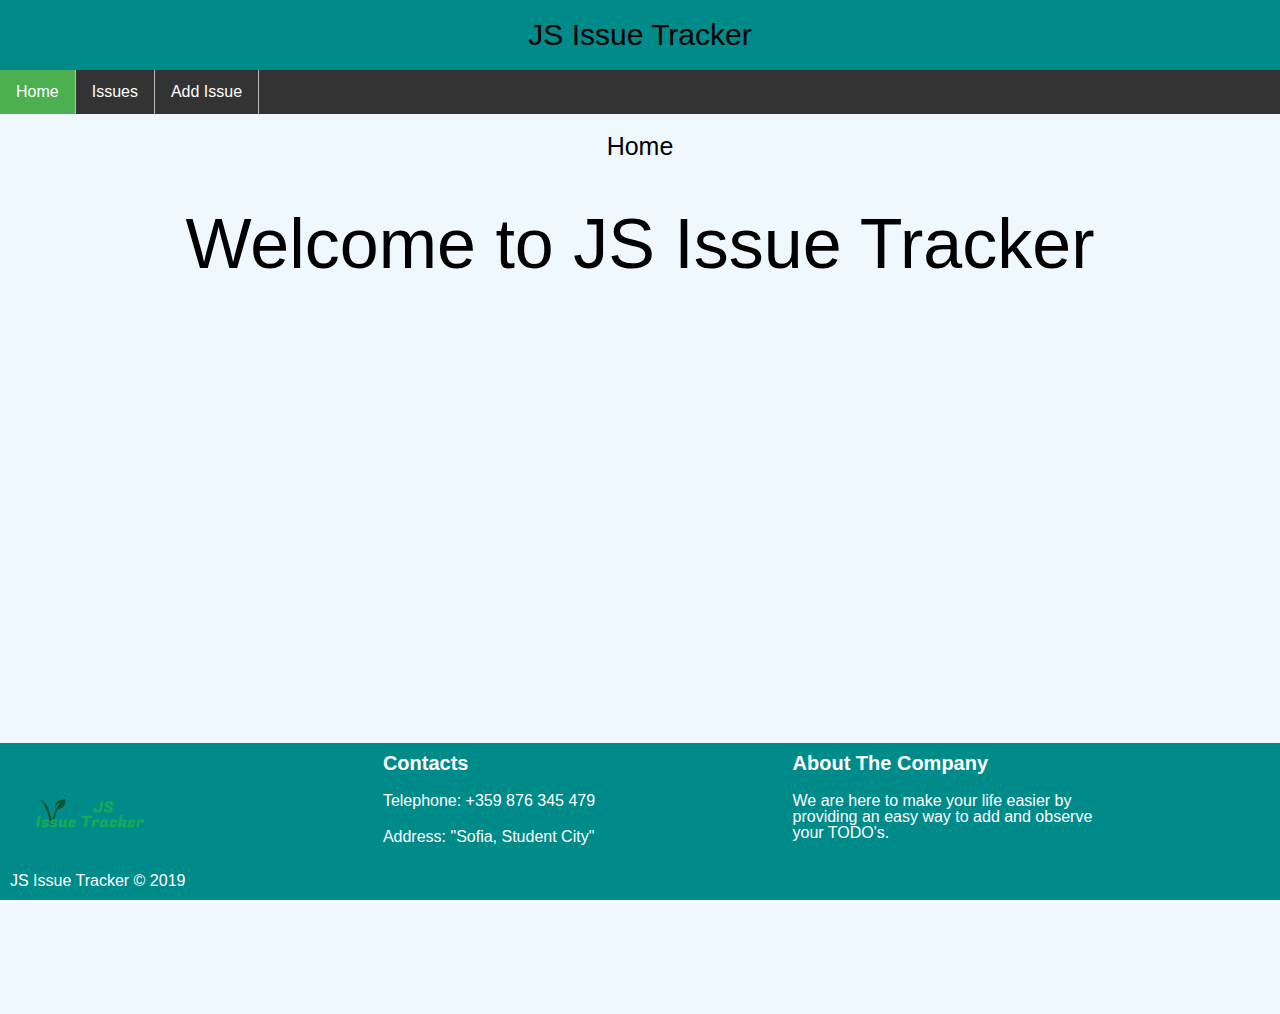
<file: index.html>
<!DOCTYPE html>
<html>
  <head>
    <meta charset="utf-8">
    <title>JS Issue Tracker</title>

    <!-- Styles -->
    <link rel="stylesheet" type="text/css" href="./style.css" />
  </head>
  <body>
    <header>
      <h2>JS Issue Tracker</h2>
    </header>

    <nav>
      <ul>
        <li><a class="active" href="index.html">Home</a></li>
        <li><a href="issues.html">Issues</a></li>
        <li><a href="add-issue.html">Add Issue</a></li>
      </ul>
    </nav>

    <section class="page-body">
      <h1 class="page-title">Home</h1>
      <h1 class="site-description">Welcome to JS Issue Tracker</h1>
    </section>

    <footer>
      <section class="footer-section">
        <img class="logo" src="logo.png" alt="JS Issue Tracker">
        <h1>JS Issue Tracker © 2019</h1>
      </section>

      <section class="footer-section">
        <h2 class="footer-section-title">Contacts</h2>
        <span class="footer-section-item">Telephone: +359 876 345 479</span>
        <span class="footer-section-item">Address: "Sofia, Student City"</span>
      </section>

      <section class="footer-section">
        <h2 class="footer-section-title">About The Company</h2>
        <span class="footer-section-item">We are here to make your life easier by providing an easy way to add and observe your TODO's.</span>
      </section>
    </footer>

    <script src="main.js"></script>
  </body>
</html>
</file>
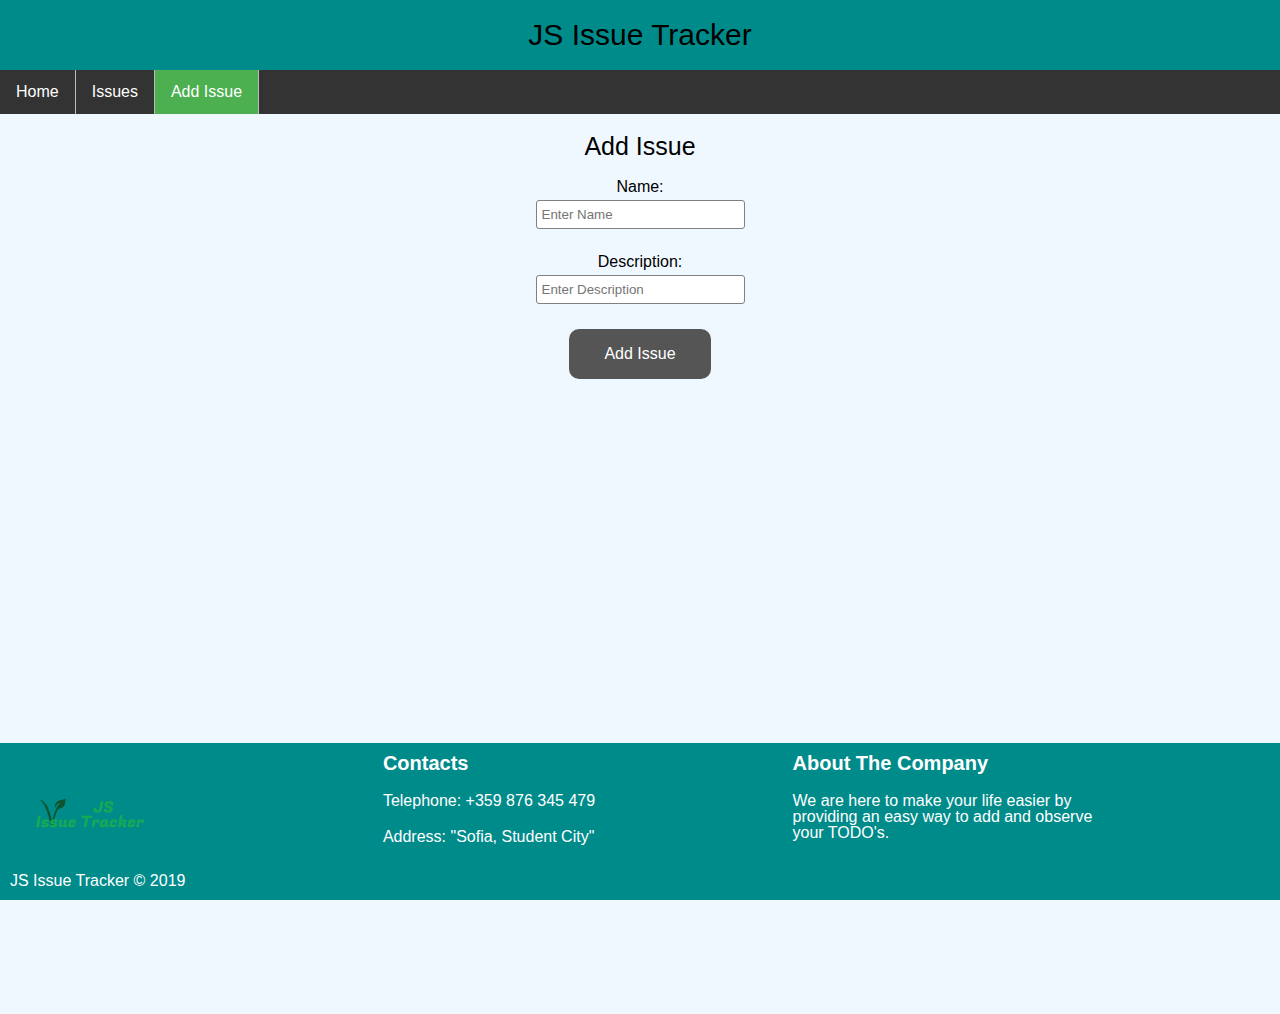
<file: add-issue.html>
<!DOCTYPE html>
<html>
  <head>
    <meta charset="utf-8">
    <title>JS Issue Tracker</title>

    <!-- Styles -->
    <link rel="stylesheet" type="text/css" href="./style.css" />
  </head>
  <body onload="resetWarnings()">
    <header>
      <h2>JS Issue Tracker</h2>
    </header>
    <nav>
      <ul>
        <li><a href="index.html">Home</a></li>
        <li><a href="issues.html">Issues</a></li>
        <li><a class="active" href="add-issue.html">Add Issue</a></li>
      </ul>
    </nav>
    <section class="page-body">
      <h1 class="page-title">Add Issue</h1>
      <form class="add-issue-form" id="addIssueForm" onsubmit="submitIssueForm(event);">
        <label for="issue_name_input">Name:</label>
        <input
          class="form-input"
          type="text"
          name="issue_name"
          id="issue_name_input"
          placeholder="Enter Name"/>
        <label for="issue_name" class="warning" id="name-warning">*Name is required</label>
        <label for="issue_description">Description:</label>
        <input
        class="form-input"
        type="text"
        name="issue_description"
        id="issue_description_input"
        placeholder="Enter Description"/>
        <label for="issue_description" class="warning" id="description-warning">*Description is required</label>
        <button class="form-button" type="submit">
          <div id="btn-text">Add Issue</div>
          <div class="loader"></div>
          </button>
      </form>
    </section>

    <footer>
      <section class="footer-section">
        <img class="logo" src="logo.png" alt="JS Issue Tracker">
        <h1>JS Issue Tracker © 2019</h1>
      </section>

      <section class="footer-section">
        <h2 class="footer-section-title">Contacts</h2>
        <span class="footer-section-item">Telephone: +359 876 345 479</span>
        <span class="footer-section-item">Address: "Sofia, Student City"</span>
      </section>

      <section class="footer-section">
        <h2 class="footer-section-title">About The Company</h2>
        <span class="footer-section-item">We are here to make your life easier by providing an easy way to add and observe your TODO's.</span>
      </section>
    </footer>

    <script src="main.js"></script>
  </body>
</html>
</file>
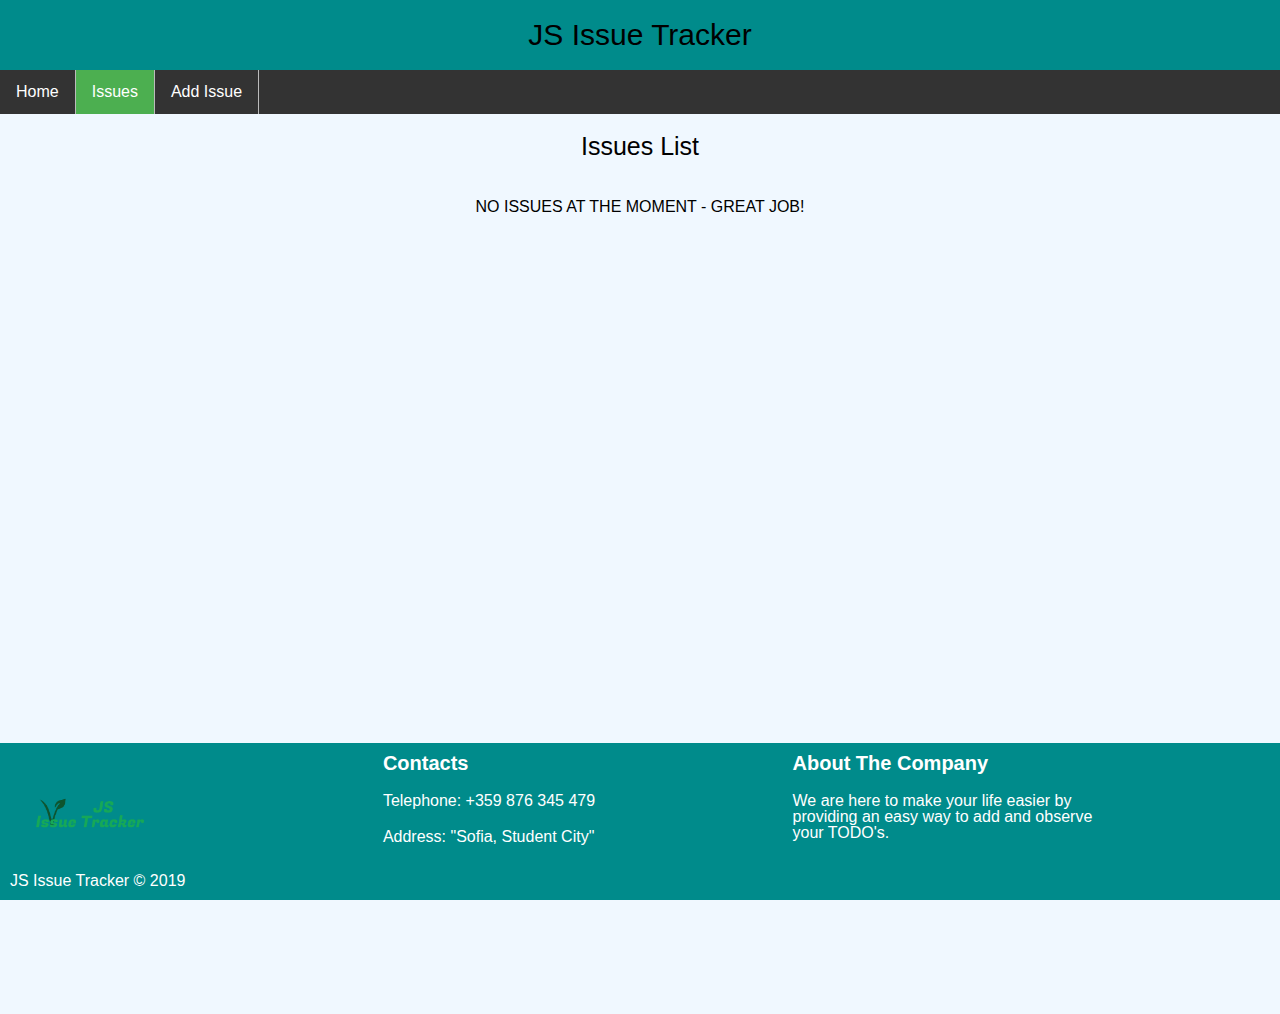
<file: issues.html>
<!DOCTYPE html>
<html>
  <head>
    <meta charset="utf-8">
    <title>JS Issue Tracker</title>

    <!-- Styles -->
    <link rel="stylesheet" type="text/css" href="./style.css" />
  </head>
  <body onload="fetchIssues()">
    <header>
      <h2>JS Issue Tracker</h2>
    </header>
    <nav>
      <ul>
        <li><a href="index.html">Home</a></li>
        <li><a class="active" href="issues.html">Issues</a></li>
        <li><a href="add-issue.html">Add Issue</a></li>
      </ul>
    </nav>
    <section class="page-body">
      <h1 class="page-title">Issues List</h1>

      <h1 class="warning-msg">NO ISSUES AT THE MOMENT - GREAT JOB!</h1>

      <ul class="issues-list"></ul>
    </section>

    <footer>
      <section class="footer-section">
        <img class="logo" src="logo.png" alt="JS Issue Tracker">
        <h1>JS Issue Tracker © 2019</h1>
      </section>

      <section class="footer-section">
        <h2 class="footer-section-title">Contacts</h2>
        <span class="footer-section-item">Telephone: +359 876 345 479</span>
        <span class="footer-section-item">Address: "Sofia, Student City"</span>
      </section>

      <section class="footer-section">
        <h2 class="footer-section-title">About The Company</h2>
        <span class="footer-section-item">We are here to make your life easier by providing an easy way to add and observe your TODO's.</span>
      </section>
    </footer>

    <script src="main.js"></script>
  </body>
</html>
</file>
<file: style.css>
/* Reset CSS */
html, body, div, span, applet, object, iframe,
h1, h2, h3, h4, h5, h6, p, blockquote, pre,
a, abbr, acronym, address, big, cite, code,
del, dfn, em, img, ins, kbd, q, s, samp,
small, strike, strong, sub, sup, tt, var,
b, u, i, center,
dl, dt, dd, ol, ul, li,
fieldset, form, label, legend,
table, caption, tbody, tfoot, thead, tr, th, td,
article, aside, canvas, details, embed,
figure, figcaption, footer, header, hgroup,
menu, nav, output, ruby, section, summary,
time, mark, audio, video {
	margin: 0;
	padding: 0;
	border: 0;
	font-size: 100%;
	font: inherit;
	vertical-align: baseline;
}
/* HTML5 display-role reset for older browsers */
article, aside, details, figcaption, figure,
footer, header, hgroup, menu, nav, section {
	display: block;
}
body {
	line-height: 1;
}
ol, ul {
	list-style: none;
}
blockquote, q {
	quotes: none;
}
blockquote:before, blockquote:after,
q:before, q:after {
	content: '';
	content: none;
}
table {
	border-collapse: collapse;
	border-spacing: 0;
}

/* CSS */

html,body { height: 100%; margin: 0px; padding: 0px; font-family: 'Franklin Gothic Medium', 'Arial Narrow', Arial, sans-serif }

/* Navbar */

ul {
	list-style-type: none;
	margin: 0;
	padding: 0;
	overflow: hidden;
	background-color: #333;
  }

li {
	float: left;
	border-right: 1px solid #bbb;
}

li a {
	display: block;
	color: white;
	text-align: center;
	padding: 14px 16px;
	text-decoration: none;
}

  /* Change the link color to #111 (black) on hover */
li a:hover {
	background-color: #111;
}

.active {
	background-color: #4CAF50;
}
/* Navbar - END */

/* Header */

header {
	display: flex;
	justify-content: center;
	align-items: center;
	height: 70px;
	font-size: 30px;
	background-color: darkcyan;
}

/* Header - END */

/* Footer */

footer {
	position: fixed;
	left: 0;
	bottom: 0;
	width: 100%;
	background-color: darkcyan;
	color: white;
	text-align: center;
	display: flex;
	flex-direction: row;
	align-items: center;
	justify-content: space-between;
}

.logo {
	height: 120px;
	margin-left: 20px;
}

.footer-section {
	padding: 10px;
    display: flex;
    flex-direction: column;
	align-items: flex-start;
	flex-grow: 1;
	height: 137px;
	justify-content: flex-start;
}

.footer-section-title {
	font-size: 20px;
	font-weight: bold;
}

.footer-section-item {
	margin-top: 20px;
    max-width: 300px;
    text-align: start;
}

/* Footer - END */

/* Form */

.add-issue-form {
	display: flex;
    flex-direction: column;
    align-items: center;
}

.form-input {
	width: 200px;
    height: 25px;
    margin: 5px;
    border: 1px solid gray;
	border-radius: 3px;
	padding-left: 5px;
}

.form-button {
	background-color: #555555;
	border: none;
	border-radius: 10px;
	color: white;
	padding: 10px 35px;
	text-align: center;
	text-decoration: none;
    display: flex;
    justify-content: center;
	align-items: center;
	font-size: 16px;
	height: 50px;
}

.warning {
	margin-bottom: 10px;
	font-size: 10px;
	text-align: left;
	color: red;
}

/* Form - END */

/* Loader */

.loader {
	border: 5px solid #f3f3f3; /* Light grey */
	border-top: 5px solid #3498db; /* Blue */
	border-radius: 50%;
	width: 20px;
	height: 20px;
	animation: spin 1s linear infinite;
	display: none;
}

@keyframes spin {
	0% { transform: rotate(0deg); }
	100% { transform: rotate(360deg); }
}

/* Loader - END */

.page-title {
	text-align: center;
	font-size: 25px;
    padding: 20px;
}

.page-body {
	height: 100%;
	background-color: aliceblue;
}

.site-description {
	text-align: center;
	font-size: 70px;
	margin: 30px;
}

.issues-list {
	display: flex;
    flex-direction: column;
	background-color: aliceblue;
	margin: 20px;
}

.issue-list-item {
	border-right: none;
	margin-top: 10px;
}

.remove-btn {
    width: 30px;
    height: 20px;
    background-color: darkgray;
	border: 1px solid black;
	font-size: 15px;
    border-radius: 5px;
}

.warning-msg {
	text-align: center;
	margin-top: 20px;
}
</file>
